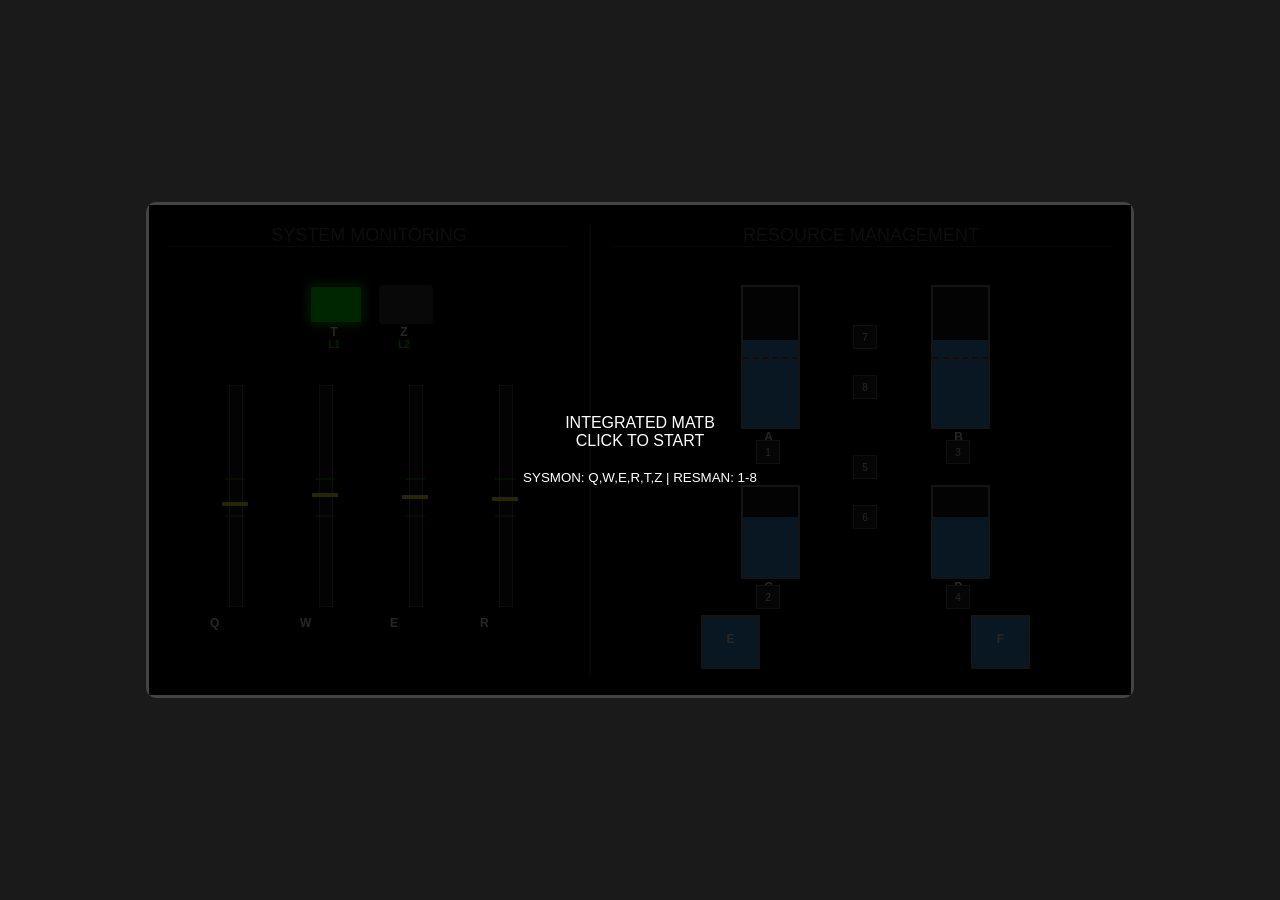
<file: index.html>
<!DOCTYPE html>
<html>
<head>
    <title>Integrated OpenMATB-Lite</title>
    <style>
        body { background: #1a1a1a; color: white; font-family: 'Arial', sans-serif; display: flex; justify-content: center; align-items: center; height: 100vh; margin: 0; overflow: hidden; }
        #master-container { display: flex; gap: 20px; padding: 20px; background: #000; border: 3px solid #444; border-radius: 10px; position: relative; }
        
        #focus-overlay { position: absolute; top:0; left:0; width:100%; height:100%; background: rgba(0,0,0,0.85); z-index: 100; display: flex; align-items: center; justify-content: center; text-align: center; cursor: pointer; }
        
        .section-title { font-size: 18px; color: #555; text-transform: uppercase; margin-bottom: 10px; text-align: center; border-bottom: 1px solid #333; }
        .label { position: absolute; font-size: 12px; color: #fff; text-align: center; font-weight: bold; }
        .key-hint { font-size: 10px; color: #00ff00; display: block; }

        /* --- SYSMON STYLES --- */
        #sysmon-panel { width: 400px; height: 450px; position: relative; border-right: 2px solid #333; padding-right: 20px;}
        .light { width: 50px; height: 35px; border: 2px solid #333; position: absolute; border-radius: 4px; }
        .green-on { background: #00ff00; box-shadow: 0 0 10px #00ff00; }
        .gray-off { background: #333; }
        .red-on { background: #ff0000; box-shadow: 0 0 10px #ff0000; }
        .scale-track { width: 12px; height: 220px; border: 1px solid #555; position: absolute; background: #111; }
        .central-zone { position: absolute; width: 20px; height: 35px; border-top: 2px solid #00ff00; border-bottom: 2px solid #00ff00; left: -5px; top: 92px; opacity: 0.4; }
        .pointer { width: 26px; height: 4px; background: #ffff00; position: absolute; left: -8px; z-index: 10; }
        .feedback-rect { width: 26px; height: 10px; background: yellow; position: absolute; bottom: -25px; left: -8px; display: none; }

        /* --- RESMAN STYLES --- */
        #resman-panel { width: 500px; height: 450px; position: relative; }
        .tank { position: absolute; border: 2px solid #888; background: #111; width: 55px; }
        .fuel { position: absolute; bottom: 0; width: 100%; background: #3498db; }
        .target-line { position: absolute; width: 100%; border-top: 2px dashed rgba(255,0,0,0.7); top: 50%; }
        .pump { position: absolute; width: 22px; height: 22px; border: 1px solid #666; font-size: 10px; display: flex; align-items: center; justify-content: center; background: #222; cursor: default; }
        .pump.on { background: #00ff00; color: #000; font-weight: bold; }
        .pump.failed { background: #ff0000; color: #fff; }
    </style>
</head>
<body>

<div id="master-container">
    <div id="focus-overlay" onclick="this.style.display='none'; window.focus();">
        <div>INTEGRATED MATB<br>CLICK TO START<br><br><small>SYSMON: Q,W,E,R,T,Z | RESMAN: 1-8</small></div>
    </div>

    <div id="sysmon-panel">
        <div class="section-title">System Monitoring</div>
        <div id="L_T" class="light green-on" style="top: 60px; left: 140px;"></div>
        <div id="L_Z" class="light gray-off" style="top: 60px; left: 210px;"></div>
        <div class="label" style="top: 100px; left: 140px; width:50px;">T<span class="key-hint">L1</span></div>
        <div class="label" style="top: 100px; left: 210px; width:50px;">Z<span class="key-hint">L2</span></div>

        <div id="trQ" class="scale-track" style="top: 160px; left: 60px;"><div class="central-zone"></div><div id="PQ" class="pointer" style="top: 108px;"></div><div id="FBQ" class="feedback-rect"></div><div class="label" style="top: 230px; left: -20px;">Q</div></div>
        <div id="trW" class="scale-track" style="top: 160px; left: 150px;"><div class="central-zone"></div><div id="PW" class="pointer" style="top: 108px;"></div><div id="FBW" class="feedback-rect"></div><div class="label" style="top: 230px; left: -20px;">W</div></div>
        <div id="trE" class="scale-track" style="top: 160px; left: 240px;"><div class="central-zone"></div><div id="PE" class="pointer" style="top: 108px;"></div><div id="FBE" class="feedback-rect"></div><div class="label" style="top: 230px; left: -20px;">E</div></div>
        <div id="trR" class="scale-track" style="top: 160px; left: 330px;"><div class="central-zone"></div><div id="PR" class="pointer" style="top: 108px;"></div><div id="FBR" class="feedback-rect"></div><div class="label" style="top: 230px; left: -20px;">R</div></div>
    </div>

    <div id="resman-panel">
        <div class="section-title">Resource Management</div>
        <div class="tank" style="top: 60px; left: 130px; height: 140px;"><div id="fuelA" class="fuel"></div><div class="target-line"></div></div>
        <div class="tank" style="top: 60px; left: 320px; height: 140px;"><div id="fuelB" class="fuel"></div><div class="target-line"></div></div>
        <div class="label" style="top: 205px; left: 130px; width:55px;">A</div><div class="label" style="top: 205px; left: 320px; width:55px;">B</div>
        
        <div class="tank" style="top: 260px; left: 130px; height: 90px;"><div id="fuelC" class="fuel"></div></div>
        <div class="tank" style="top: 260px; left: 320px; height: 90px;"><div id="fuelD" class="fuel"></div></div>
        <div class="label" style="top: 355px; left: 130px; width:55px;">C</div><div class="label" style="top: 355px; left: 320px; width:55px;">D</div>

        <div class="tank" style="top: 390px; left: 90px; height: 50px;"><div class="fuel" style="height:100%"></div><div class="label" style="top:15px; width:55px;">E</div></div>
        <div class="tank" style="top: 390px; left: 360px; height: 50px;"><div class="fuel" style="height:100%"></div><div class="label" style="top:15px; width:55px;">F</div></div>

        <div id="pm1" class="pump" style="top: 215px; left: 145px;">1</div><div id="pm2" class="pump" style="top: 360px; left: 145px;">2</div>
        <div id="pm3" class="pump" style="top: 215px; left: 335px;">3</div><div id="pm4" class="pump" style="top: 360px; left: 335px;">4</div>
        <div id="pm5" class="pump" style="top: 230px; left: 242px;">5</div><div id="pm6" class="pump" style="top: 280px; left: 242px;">6</div>
        <div id="pm7" class="pump" style="top: 100px; left: 242px;">7</div><div id="pm8" class="pump" style="top: 150px; left: 242px;">8</div>
    </div>
</div>

<script>
    // --- INITIAL STATE ---
    const SYSMON_KEYS = ['Q','W','E','R','T','Z'];
    const RESMAN_KEYS = ['1','2','3','4','5','6','7','8'];
    
    let sys = { T: "NORMAL", Z: "NORMAL", scales: {Q:50,W:50,E:50,R:50}, offsets: {Q:0,W:0,E:0,R:0}, anomalies: {} };
    let res = { levels: {A:2500, B:2500, C:2000, D:2000}, pumps: {1:false,2:false,3:false,4:false,5:false,6:false,7:false,8:false}, failures: {} };

    function sendData(payload) {
        window.parent.postMessage({ source: 'MATB_INTEGRATED', ...payload, timestamp: Date.now() }, '*');
    }

    // --- MAIN LOOP (50ms) ---
    function update() {
        const now = Date.now();

        // 1. SYSMON LOGIC
        SYSMON_KEYS.slice(0,4).forEach(k => {
            sys.scales[k] = Math.max(5, Math.min(95, 50 + sys.offsets[k] + (Math.random()-0.5)*7));
        });
        if (Math.random() < 0.007) {
            let target = SYSMON_KEYS[Math.floor(Math.random()*6)];
            if (!sys.anomalies[target]) {
                if (target === 'T') sys.T = "ABNORMAL";
                else if (target === 'Z') sys.Z = "ABNORMAL";
                else sys.offsets[target] = (Math.random() > 0.5 ? 38 : -38);
                sys.anomalies[target] = now;
            }
        }
        for (let k in sys.anomalies) {
            if (now - sys.anomalies[k] > 15000) {
                sendData({ type: 'SYSMON_MISS', task: k });
                resetSysmon(k);
            }
        }

        // 2. RESMAN LOGIC
        res.levels.A -= 0.7; res.levels.B -= 0.7; // Consumption
        if(res.pumps[1] && res.levels.C > 0) { res.levels.A += 1.1; res.levels.C -= 1.1; }
        if(res.pumps[2]) { res.levels.C += 0.8; }
        if(res.pumps[3] && res.levels.D > 0) { res.levels.B += 1.1; res.levels.D -= 1.1; }
        if(res.pumps[4]) { res.levels.D += 0.8; }
        if(res.pumps[5] && res.levels.D > 0) { res.levels.C += 0.6; res.levels.D -= 0.6; }
        if(res.pumps[6] && res.levels.C > 0) { res.levels.D += 0.6; res.levels.C -= 0.6; }
        if(res.pumps[7] && res.levels.B > 0) { res.levels.A += 0.6; res.levels.B -= 0.6; }
        if(res.pumps[8] && res.levels.A > 0) { res.levels.B += 0.6; res.levels.A -= 0.6; }
        
        for(let t in res.levels) res.levels[t] = Math.max(0, Math.min(t < 'C' ? 4000 : 3000, res.levels[t]));
        
        if(Math.random() < 0.003) {
            let p = Math.floor(Math.random()*8)+1;
            res.failures[p] = now; res.pumps[p] = false;
        }
        for(let p in res.failures) if(now - res.failures[p] > 15000) delete res.failures[p];

        render();
    }

    function resetSysmon(key) {
        if (key === 'T') sys.T = "NORMAL"; else if (key === 'Z') sys.Z = "NORMAL"; else sys.offsets[key] = 0;
        delete sys.anomalies[key];
    }

    function render() {
        // Render SYSMON
        document.getElementById('L_T').className = `light ${sys.T === "NORMAL" ? "green-on" : "gray-off"}`;
        document.getElementById('L_Z').className = `light ${sys.Z === "NORMAL" ? "gray-off" : "red-on"}`;
        SYSMON_KEYS.slice(0,4).forEach(k => {
            document.getElementById(`P${k}`).style.top = (sys.scales[k] / 100 * 220 - 2) + 'px';
        });

        // Render RESMAN
        document.getElementById('fuelA').style.height = (res.levels.A / 4000 * 100) + '%';
        document.getElementById('fuelB').style.height = (res.levels.B / 4000 * 100) + '%';
        document.getElementById('fuelC').style.height = (res.levels.C / 3000 * 100) + '%';
        document.getElementById('fuelD').style.height = (res.levels.D / 3000 * 100) + '%';
        for(let i=1; i<=8; i++) {
            let el = document.getElementById('pm'+i);
            el.className = 'pump' + (res.pumps[i] ? ' on' : '') + (res.failures[i] ? ' failed' : '');
        }
    }

    window.addEventListener('keydown', (e) => {
        const key = e.key.toUpperCase();
        const now = Date.now();

        // Handle SYSMON Inputs
        if (SYSMON_KEYS.includes(key)) {
            if (sys.anomalies[key]) {
                sendData({ type: 'SYSMON_HIT', task: key, rt: now - sys.anomalies[key] });
                if (key < 'T') { 
                    const fb = document.getElementById(`FB${key}`); fb.style.display = 'block';
                    setTimeout(() => fb.style.display = 'none', 1500);
                }
                resetSysmon(key);
            } else sendData({ type: 'SYSMON_FALSE_ALARM', task: key });
        }

        // Handle RESMAN Inputs
        if (RESMAN_KEYS.includes(key)) {
            if (!res.failures[key]) {
                res.pumps[key] = !res.pumps[key];
                sendData({ type: 'RESMAN_TOGGLE', pump: key, status: res.pumps[key], levels: res.levels });
            }
        }
    });

    setInterval(update, 50);
</script>
</body>
</html>
</file>
